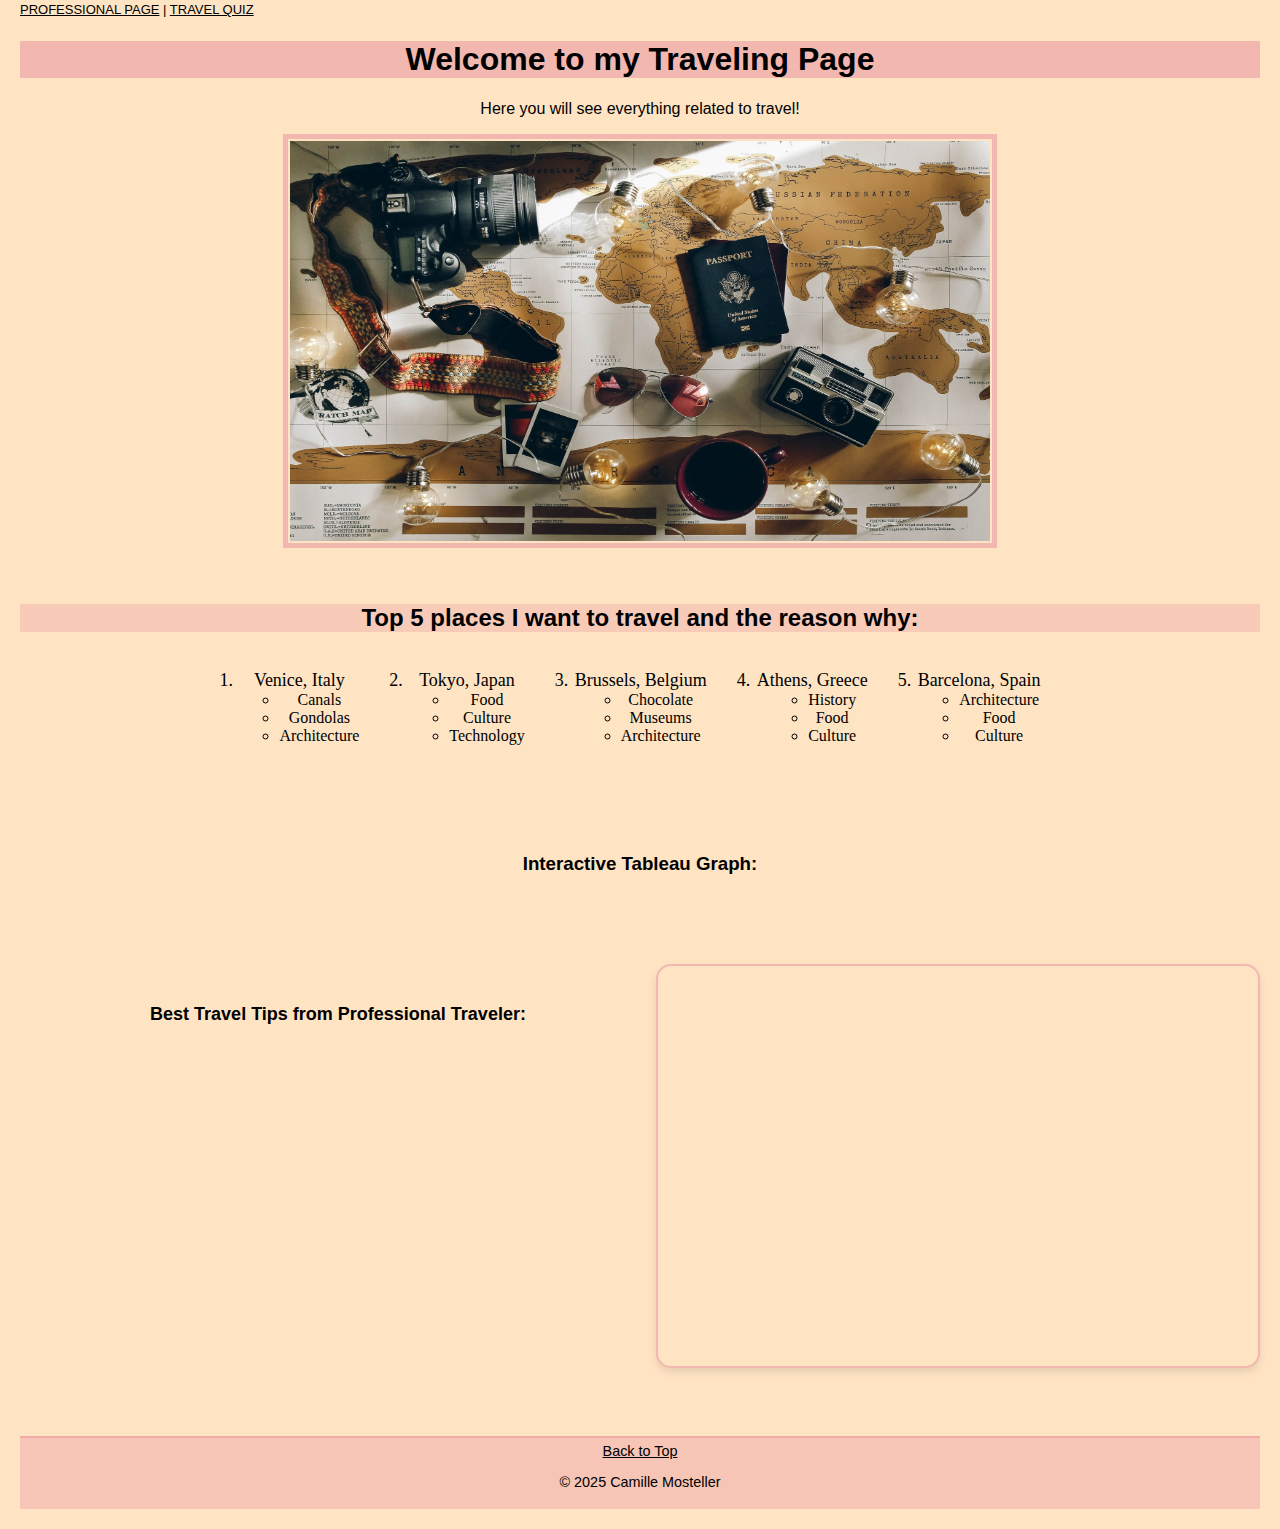
<file: fromscratch.html>
<!DOCTYPE html>
<html lang="en">
<head>
    <meta charset="UTF-8">
    <meta name="viewport" content="width=device-width, initial-scale=1.0">
    <title>Traveling</title>
    <link rel="stylesheet" href="fromscratch.css">
</head>
<body>
    <h1 id="#top">Welcome to my Traveling Page</h1>
    <p>Here you will see everything related to travel!</p>
        <div class="common nav">
            <a href="startbootstrap-creative-gh-pages 2/assets/index.html">PROFESSIONAL PAGE</a> | <a href="travelquiz.html">TRAVEL QUIZ</a>
        </div>
    <img src="images/map.jpg" alt="">
    <br>
    <br>
    <h2>Top 5 places I want to travel and the reason why:</h2>
    <br>
    <ol class="horizontal-list">
        <li>Venice, Italy
            <ul>
                <li>Canals</li>
                <li>Gondolas</li>
                <li>Architecture</li>
            </ul>
        </li>
        <li>Tokyo, Japan
            <ul>
                <li>Food</li>
                <li>Culture</li>
                <li>Technology</li>
            </ul>
        </li>
        <li>Brussels, Belgium
            <ul>
                <li>Chocolate</li>
                <li>Museums</li>
                <li>Architecture</li>
            </ul>
        </li>
        <li>Athens, Greece
            <ul>
                <li>History</li>
                <li>Food</li>
                <li>Culture</li>
            </ul>
        </li>
        <li>Barcelona, Spain
            <ul>
                <li>Architecture</li>
                <li>Food</li>
                <li>Culture</li>
            </ul>
        </li>
    </ol>
    <br>
    <br>
    <br>
    <br>
    <br>
    <h3>Interactive Tableau Graph:</h3>
<div class="tableauPlaceholder rounded-graph" id="viz1744497230634" style="width: 600px; height: 400px;">
    <noscript>
        <a href="https://www.tableau.com/">
            <img alt="Rating Correlations by Customer Segment" 
                 src="https://public.tableau.com/static/images/Sa/Satisfied-with-Surveys_10_0/CorrelationDashboard/1_rss.png" 
                 style="border: none" />
        </a>
    </noscript>
    <object class="tableauViz" style="display:none;">
        <param name="host_url" value="https%3A%2F%2Fpublic.tableau.com%2F" />
        <param name="embed_code_version" value="3" />
        <param name="site_root" value="" />
        <param name="name" value="Satisfied-with-Surveys_10_0/CorrelationDashboard" />
        <param name="tabs" value="no" />
        <param name="toolbar" value="yes" />
        <param name="static_image" value="https://public.tableau.com/static/images/Sa/Satisfied-with-Surveys_10_0/CorrelationDashboard/1.png" />
        <param name="animate_transition" value="yes" />
        <param name="display_static_image" value="yes" />
        <param name="display_spinner" value="yes" />
        <param name="display_overlay" value="yes" />
        <param name="display_count" value="yes" />
    </object>
</div>
<br>
<br>
<script type="text/javascript">
    var divElement = document.getElementById('viz1744497230634');
    var vizElement = divElement.getElementsByTagName('object')[0];
    if (divElement.offsetWidth > 800) {
        vizElement.style.width = '100%';
        vizElement.style.height = (divElement.offsetWidth * 0.75) + 'px';
    } else if (divElement.offsetWidth > 500) {
        vizElement.style.width = '100%';
        vizElement.style.height = (divElement.offsetWidth * 0.75) + 'px';
    } else {
        vizElement.style.width = '100%';
        vizElement.style.height = (divElement.offsetWidth * 1.77) + 'px';
    }
    var scriptElement = document.createElement('script');
    scriptElement.src = 'https://public.tableau.com/javascripts/api/viz_v1.js';
    vizElement.parentNode.insertBefore(scriptElement, vizElement);
</script>
    <br>
    <br>
    <br>
    <h5 id="travel-tips">Best Travel Tips from Professional Traveler:</h5>
<br>
<br>
<iframe 
    width="560" 
    height="315" 
    src="https://www.youtube.com/embed/5Ba82TKYCEU" 
    title="50 BEST Travel Tips (10+ years of Travel)" 
    frameborder="0" 
    allow="accelerometer; autoplay; clipboard-write; encrypted-media; gyroscope; picture-in-picture" 
    allowfullscreen="true">
</iframe>
    <br>
    <br>
    <br>
    <footer class="footer">
        <a href="#top">Back to Top</a>
        <p>&copy; 2025 Camille Mosteller</p>
    </footer>
<body>
</html>
</file>
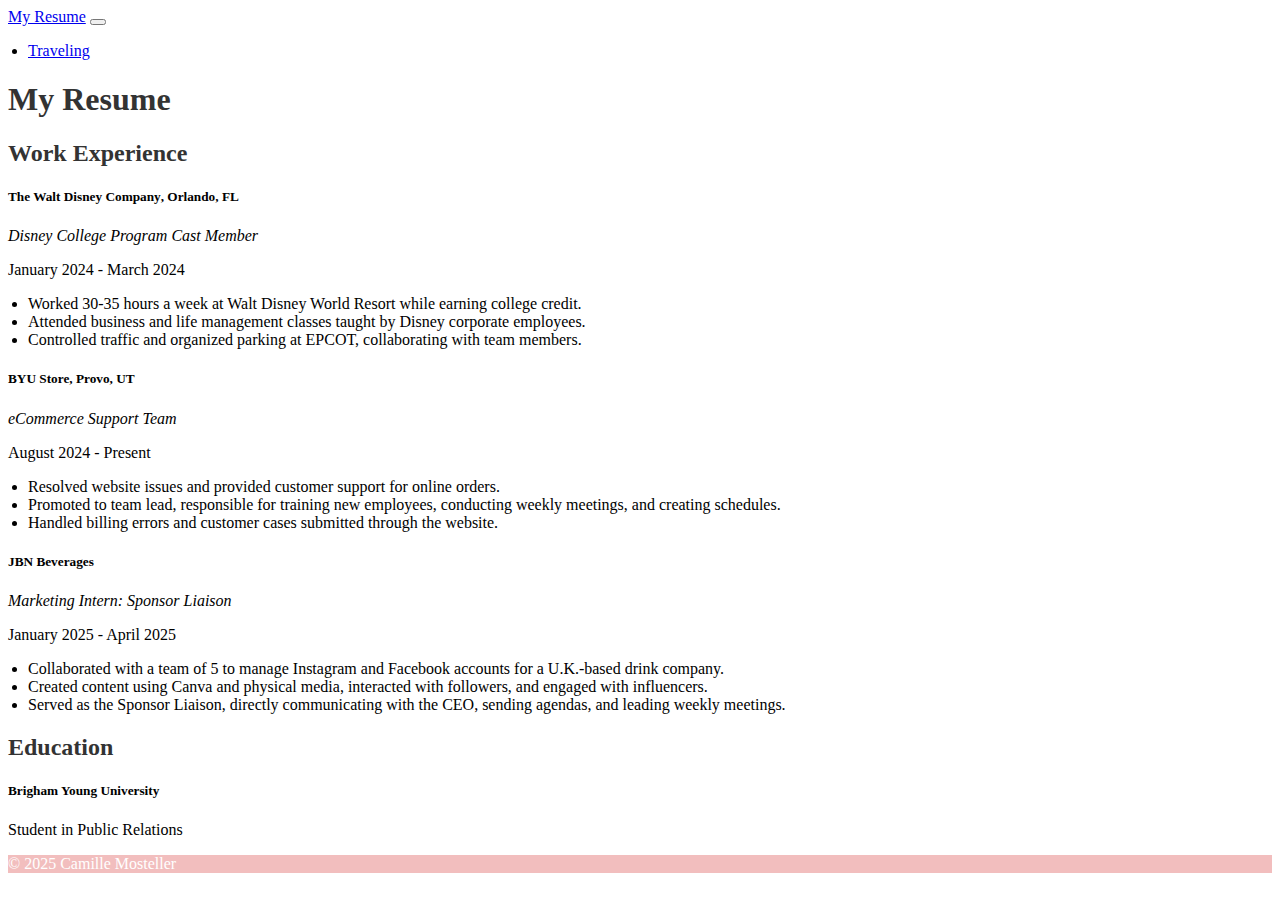
<file: resume.html>
<!DOCTYPE html>
<html lang="en">
<head>
    <meta charset="UTF-8">
    <meta name="viewport" content="width=device-width, initial-scale=1.0">
    <title>My Resume</title>
    <!-- Bootstrap CSS -->
    <link href="https://startbootstrap.com/previews/creative" rel="stylesheet">
    <!-- Custom CSS -->
    <link rel="stylesheet" href="resumestyles.css">
</head>
<body>
    <!-- Navigation Bar -->
    <nav class="navbar navbar-expand-lg navbar-light bg-light">
        <div class="container">
            <a class="navbar-brand" href="#">My Resume</a>
            <button class="navbar-toggler" type="button" data-bs-toggle="collapse" data-bs-target="#navbarNav" aria-controls="navbarNav" aria-expanded="false" aria-label="Toggle navigation">
                <span class="navbar-toggler-icon"></span>
            </button>
            <div class="collapse navbar-collapse" id="navbarNav">
                <ul class="navbar-nav ms-auto">
                    <li class="nav-item">
                        <a class="nav-link" href="fromscratch.html">Traveling</a>
                    </li>
                </ul>
            </div>
        </div>
    </nav>

    <!-- Header Section -->
    <header class="bg-light text-center py-5">
        <div class="container">
            <h1 class="display-4">My Resume</h1>
        </div>
    </header>

    <!-- Main Content -->
    <div class="container my-5">
        <div class="row">
            <!-- Work Experience Section -->
            <div class="col-md-6">
                <h2>Work Experience</h2>
                <div class="mb-4">
                    <h5><strong>The Walt Disney Company</strong>, Orlando, FL</h5>
                    <p><em>Disney College Program Cast Member</em></p>
                    <p>January 2024 - March 2024</p>
                    <ul>
                        <li>Worked 30-35 hours a week at Walt Disney World Resort while earning college credit.</li>
                        <li>Attended business and life management classes taught by Disney corporate employees.</li>
                        <li>Controlled traffic and organized parking at EPCOT, collaborating with team members.</li>
                    </ul>
                </div>
                <div class="mb-4">
                    <h5><strong>BYU Store</strong>, Provo, UT</h5>
                    <p><em>eCommerce Support Team</em></p>
                    <p>August 2024 - Present</p>
                    <ul>
                        <li>Resolved website issues and provided customer support for online orders.</li>
                        <li>Promoted to team lead, responsible for training new employees, conducting weekly meetings, and creating schedules.</li>
                        <li>Handled billing errors and customer cases submitted through the website.</li>
                    </ul>
                </div>
                <div class="mb-4">
                    <h5><strong>JBN Beverages</strong></h5>
                    <p><em>Marketing Intern: Sponsor Liaison</em></p>
                    <p>January 2025 - April 2025</p>
                    <ul>
                        <li>Collaborated with a team of 5 to manage Instagram and Facebook accounts for a U.K.-based drink company.</li>
                        <li>Created content using Canva and physical media, interacted with followers, and engaged with influencers.</li>
                        <li>Served as the Sponsor Liaison, directly communicating with the CEO, sending agendas, and leading weekly meetings.</li>
                    </ul>
                </div>
            </div>

            <!-- Education Section -->
            <div class="col-md-6">
                <h2>Education</h2>
                <div class="mb-4">
                    <h5><strong>Brigham Young University</strong></h5>
                    <p>Student in Public Relations</p>
                </div>
            </div>
        </div>
    </div>

    <!-- Footer -->
    <footer class="bg-light text-center py-3">
        <p>&copy; 2025 Camille Mosteller</p>
    </footer>

    <!-- Bootstrap JS -->
    <script src="https://cdn.jsdelivr.net/npm/bootstrap@5.3.0/dist/js/bootstrap.bundle.min.js"></script>
</body>
</html>
</file>
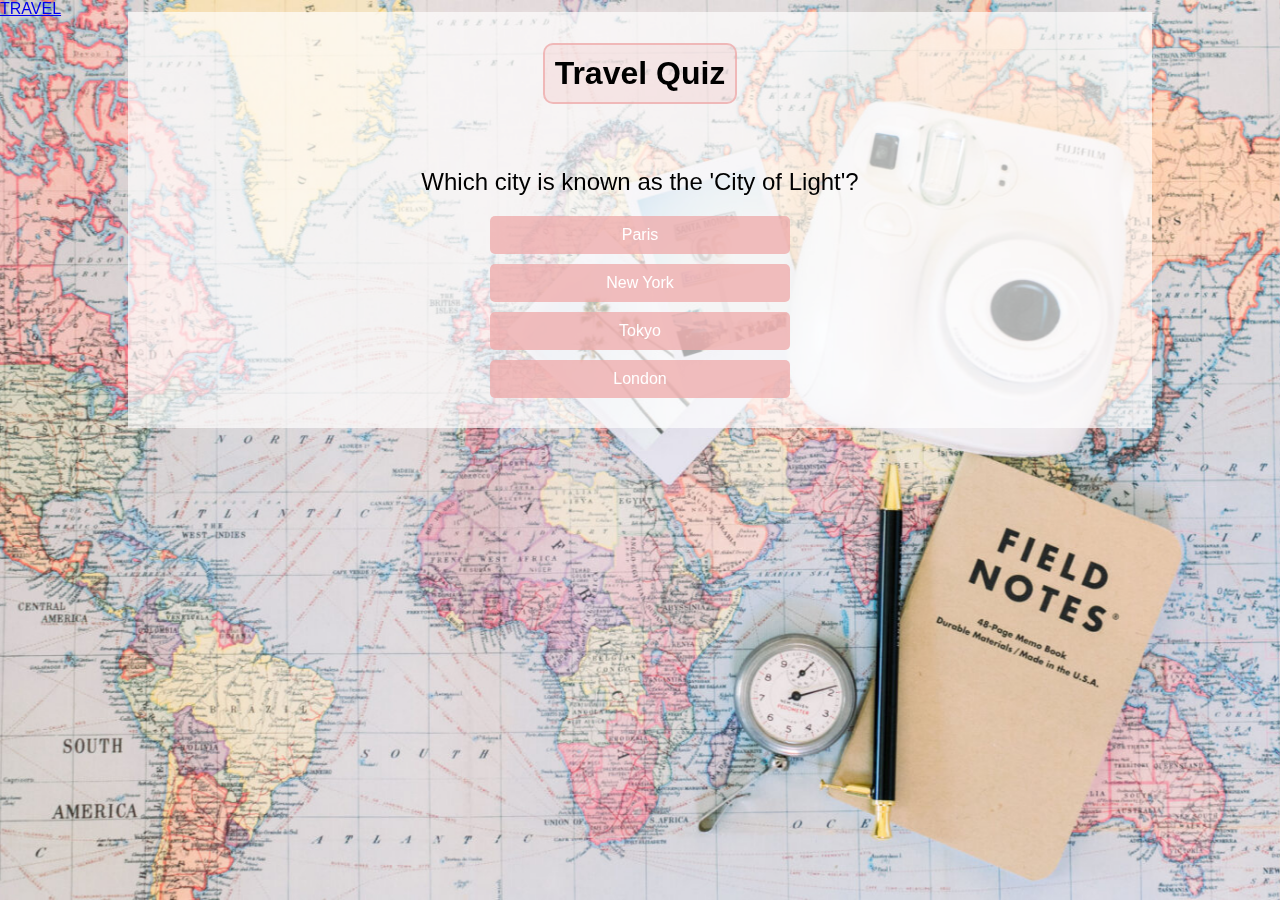
<file: travelquiz.html>
<!DOCTYPE html>
<html lang="en">
<head>
    <meta charset="UTF-8">
    <meta name="viewport" content="width=device-width, initial-scale=1.0">
    <title>Travel Quiz</title>
    <link rel="stylesheet" href="travelquiz.css">
</head>
<div class="common content"></div>
<body><div class="common nav">
    <a href="fromscratch.html">TRAVEL</a>
</div>
    <h4 class = "quiz-header">Travel Quiz</h4>
    <div id="quiz-container">
        <div id="question-container">
            <p id="question"></p>
            <div id="answers">
                <button class="answer-btn" onclick="selectAnswer(0)">Answer 1</button>
                <button class="answer-btn" onclick="selectAnswer(1)">Answer 2</button>
                <button class="answer-btn" onclick="selectAnswer(2)">Answer 3</button>
                <button class="answer-btn" onclick="selectAnswer(3)">Answer 4</button>
            </div>
        </div>
        <div id="result-container" style="display: none;">
            <p id="result"></p>
            <button onclick="restartQuiz()">Restart Quiz</button>
        </div>
    </div>
    <script>
        const questions = [
    {
        question: "Which city is known as the 'City of Light'?",
        answers: ["Paris", "New York", "Tokyo", "London"],
        correct: 0
    },
    {
        question: "Which country is home to the Great Barrier Reef?",
        answers: ["Australia", "Brazil", "South Africa", "India"],
        correct: 0
    },
    {
        question: "What is the capital of Japan?",
        answers: ["Beijing", "Seoul", "Tokyo", "Bangkok"],
        correct: 2
    },
    {
        question: "Which famous landmark is located in Rome, Italy?",
        answers: ["Eiffel Tower", "Colosseum", "Big Ben", "Statue of Liberty"],
        correct: 1
    }
];

let currentQuestionIndex = 0;
let score = 0;

function showQuestion() {
    const questionElement = document.getElementById("question");
    const answerButtons = document.querySelectorAll(".answer-btn");

    const currentQuestion = questions[currentQuestionIndex];
    questionElement.textContent = currentQuestion.question;

    answerButtons.forEach((button, index) => {
        button.textContent = currentQuestion.answers[index];
        button.disabled = false;
    });
}

function selectAnswer(selectedIndex) {
    const currentQuestion = questions[currentQuestionIndex];
    const answerButtons = document.querySelectorAll(".answer-btn");

    if (selectedIndex === currentQuestion.correct) {
        score++;
    }

    answerButtons.forEach((button, index) => {
        button.disabled = true;
        if (index === currentQuestion.correct) {
            button.style.backgroundColor = "green";
        } else {
            button.style.backgroundColor = "red";
        }
    });

    setTimeout(() => {
        answerButtons.forEach((button) => {
            button.style.backgroundColor = "";
        });

        currentQuestionIndex++;
        if (currentQuestionIndex < questions.length) {
            showQuestion();
        } else {
            showResult();
        }
    }, 1000);
}

function showResult() {
    document.getElementById("question-container").style.display = "none";
    const resultContainer = document.getElementById("result-container");
    resultContainer.style.display = "block";

    const resultElement = document.getElementById("result");
    resultElement.textContent = `You scored ${score} out of ${questions.length}!`;
}

function restartQuiz() {
    currentQuestionIndex = 0;
    score = 0;

    document.getElementById("result-container").style.display = "none";
    document.getElementById("question-container").style.display = "block";

    showQuestion();
}

// Start the quiz when the page loads
document.addEventListener("DOMContentLoaded", showQuestion);
    </script>
</body>
</html>
</file>
<file: fromscratch.css>
h1{
    text-align: center;
    color: rgb(0, 0, 0);
    font-size: xx-large;
    background-color: rgba(238, 169, 169, 0.757);
}
h2{
    text-align: center;
    color: rgb(0, 0, 0);
    font-size: x-large;
    background-color: rgba(238, 169, 169, 0.429);
}
div{
    font-family: 'Didot', 'Arial Narrow', Arial, sans-serif;
    background-color: bisque;
    font-size: small;
    position: relative;
    float: right;
    top: 50px;
}
body{
    text-align: center;
    font-family: 'Didot', 'Arial Narrow', Arial, sans-serif;
    background-color: bisque;
    margin: 0;
    padding: 20px;
    box-sizing: border-box;
}
ol{
    text-align: center;
    font-family: 'Salina';
    margin: auto;
    display: inline-block;
    font-size: large;
}
ul{
    text-align: center;
    font-family: 'Salina';
    margin: auto;
    display: inline-block;
    font-size: medium;
}
a{
    color: rgb(0, 0, 0);
}
img{
    border: 5px solid rgba(238, 169, 169, 0.757);
    padding: 2px;
    height: 400px;
    width: 700px;
    margin: auto;
    display: block;
}
.nav{
    position: absolute;
    float: right;
    top: 2px;
}
    .horizontal-list {
        display: flex;
        list-style: none; /* Remove default list styling */
        padding: 0;
        margin: 0 auto;
        gap: 50px;
        justify-content: center;
        counter-reset: list-counter; /* Initialize a counter */
    }
.horizontal-list > li{
        counter-increment: list-counter; /* Increment the counter for each <li> */
        display: flex;
        flex-direction: column;
        align-items: center;
        position: relative;
    }
    .horizontal-list > li::before {
        content: counter(list-counter) ". "; /* Add the counter before each <li> */
        position: absolute;
        left: -20px; /* Adjust position as needed */
    }
    h5#travel-tips {
        display: block; /* Ensure the element is visible */
        font-size: large;
        color: black;
        text-align: center;
        margin: 20px 0;
    }
    #quiz-container {
        text-align: center;
        margin: 0 auto; /* Center the container horizontally */
        padding: 20px; /* Add spacing inside the container */
        border: 2px solid rgba(238, 169, 169, 0.757); /* Light pink border */
        border-radius: 10px; /* Rounded corners */
        background-color: rgba(238, 169, 169, 0.2); /* Light pink background */
        width: 80%; /* Set the container width */
        max-width: 600px; /* Limit the maximum width */
        display: flex; /* Use flexbox for alignment */
        flex-direction: column; /* Stack items vertically */
        align-items: center; /* Center items horizontally */
        box-sizing: border-box; /* Include padding and border in width/height */
        position: relative;
    }
    
    #question {
        font-size: 1.5em;
        margin-bottom: 15px;
        text-align: center; /* Ensure the question text is centered */
        width: 100%; /* Ensure the question spans the container */
    }
    
    .answer-btn {
        display: block;
        margin: 10px auto;
        padding: 10px 20px;
        font-size: 1em;
        background-color: rgba(238, 169, 169, 0.757);
        color: white;
        border: none;
        border-radius: 5px;
        cursor: pointer;
        transition: background-color 0.3s;
        width: 100%; /* Make buttons consistent in width */
        max-width: 300px; /* Limit button width */
        text-align: center; /* Center-align button text */
    }
    
    #answers {
        display: flex; /* Use flexbox for horizontal alignment */
        justify-content: center; /* Center the buttons horizontally */
        gap: 10px; /* Add spacing between the buttons */
        flex-wrap: wrap; /* Allow wrapping if the buttons don't fit in one row */
    }
    
    #result-container {
        font-size: 1.2em;
        margin-top: 20px;
        text-align: center;
    }
    .rounded-graph {
        border-radius: 15px; /* Add rounded edges */
        overflow: hidden; /* Ensure content stays within rounded edges */
        border: 2px solid rgba(238, 169, 169, 0.757); /* Optional: Add a border */
        margin: 20px auto; /* Center the graph and add spacing */
        box-shadow: 0 4px 8px rgba(0, 0, 0, 0.1); /* Optional: Add a subtle shadow */
    }
    .footer {
        background-color: rgba(238, 169, 169, 0.516); /* Light pink background */
        color: rgb(0, 0, 0); /* White text color */
        text-align: center; /* Center the text */
        padding: 5px 0; /* Reduce padding for a smaller height */
        border-top: 2px solid rgba(238, 169, 169, 0.9); /* Optional: Add a darker pink border at the top */
        font-size: 0.9em; /* Reduce font size */
        position: relative; /* Ensure it stays at the bottom of the content */
    }
</file>
<file: resumestyles.css>
h1, h2 {
    color: #333;
}

ul {
    padding-left: 20px;
}

footer {
    background-color: rgba(238, 169, 169, 0.757);
    color: white;
}
</file>
<file: travelquiz.css>
body {
    font-family: 'Lucida Sans', 'Lucida Sans Regular', 'Lucida Grande', 'Lucida Sans Unicode', Geneva, Verdana, sans-serif;
    background-color: bisque; /* Fallback background color */
    background-size: cover; /* Ensure the image covers the entire page */
    background-image: url("images/5718896-social-curato-12-2018-38-1440x974.jpg");
    background-position: center; /* Center the image */
    background-repeat: no-repeat; /* Prevent the image from repeating */
    margin: 0;
    padding: 0; /* Remove padding to ensure the background covers the entire viewport */
    text-align: center;
    box-sizing: border-box;
    position: relative; /* Ensure content is positioned relative to the body */
}
.common{
    position: absolute;
}
.content{
    top: 12px;
    left: 10%;
    right: 10%;
    bottom: -30px;
    background-color: rgba(255, 255, 255, 0.671);
    z-index: -1;
}

body::before {
    content: '';
    position: fixed; /* Use fixed positioning to ensure the background stays in place */
    top: 0;
    left: 0;
    width: 100%;
    height: 100%;
    background-image: url("images/5718896-social-curato-12-2018-38-1440x974.jpg");
    background-size: cover; /* Ensure the image covers the entire viewport */
    background-position: center; /* Center the image */
    background-repeat: no-repeat; /* Prevent the image from repeating */
    z-index: -1; /* Place the background behind the content */
    opacity: 1; /* Ensure the image is fully visible */
}
/* Navigation Bar Styling */
.common.nav {
    text-align: right;
    margin-bottom: 20px;
    font-size: 1em;
}

common.nav a {
    color: black;
    text-decoration: none;
    margin: 0 10px;
    font-weight: normal; /* Remove bold styling */
    font-size: 0.9em; /* Make the text smaller */
    font-family: 'Segoe UI', Tahoma, Geneva, Verdana, sans-serif;
}

.common.nav a:visited {
    color: black; /* Ensure visited links remain black */
}

.common.nav a:hover {
    text-decoration: underline; /* Keep the underline effect on hover */
}

.quiz-header {
    font-size: 2em;
    color: black;
    margin-bottom: 40px; /* Increase the gap between the header and the game */
    padding: 10px; /* Add padding inside the header */
    background-color: rgba(238, 169, 169, 0.2); /* Light pink background */
    border: 2px solid rgba(238, 169, 169, 0.757); /* Light pink border */
    border-radius: 10px; /* Rounded edges for the header */
    display: inline-block; /* Ensure the background and border wrap tightly around the text */
}

/* Quiz Box Styling */
.quiz-box {
    background-color: rgba(238, 169, 169, 0.2); /* Light pink background */
    border: 2px solid rgba(238, 169, 169, 0.757); /* Light pink border */
    border-radius: 15px; /* Rounded edges */
    padding: 20px;
    max-width: 600px;
    margin: 0 auto; /* Center the quiz box */
    box-shadow: 0 4px 8px rgba(0, 0, 0, 0.1); /* Subtle shadow */
    position: relative;
    z-index: 1;
}

/* Question Styling */
#question {
    font-size: 1.5em;
    margin-bottom: 20px;
    color: black;
}

/* Answer Buttons Styling */
.answer-btn {
    display: block;
    width: 80%; /* Make buttons consistent in width */
    max-width: 300px; /* Limit button width */
    margin: 10px auto;
    padding: 10px;
    font-size: 1em;
    background-color: rgba(238, 169, 169, 0.757); /* Light pink button background */
    color: white;
    border: none;
    border-radius: 5px;
    cursor: pointer;
    transition: background-color 0.3s;
}

.answer-btn:hover {
    background-color: rgba(238, 169, 169, 0.9); /* Darker pink on hover */
}

/* Result Container Styling */
#result-container {
    font-size: 1.2em;
    margin-top: 20px;
    color: black;
}

/* Restart Button Styling */
#result-container button {
    background-color: rgba(238, 169, 169, 0.757);
    color: white;
    border: none;
    border-radius: 5px;
    padding: 10px 20px;
    font-size: 1em;
    cursor: pointer;
    transition: background-color 0.3s;
}

#result-container button:hover {
    background-color: rgba(238, 169, 169, 0.9);
}
</file>
